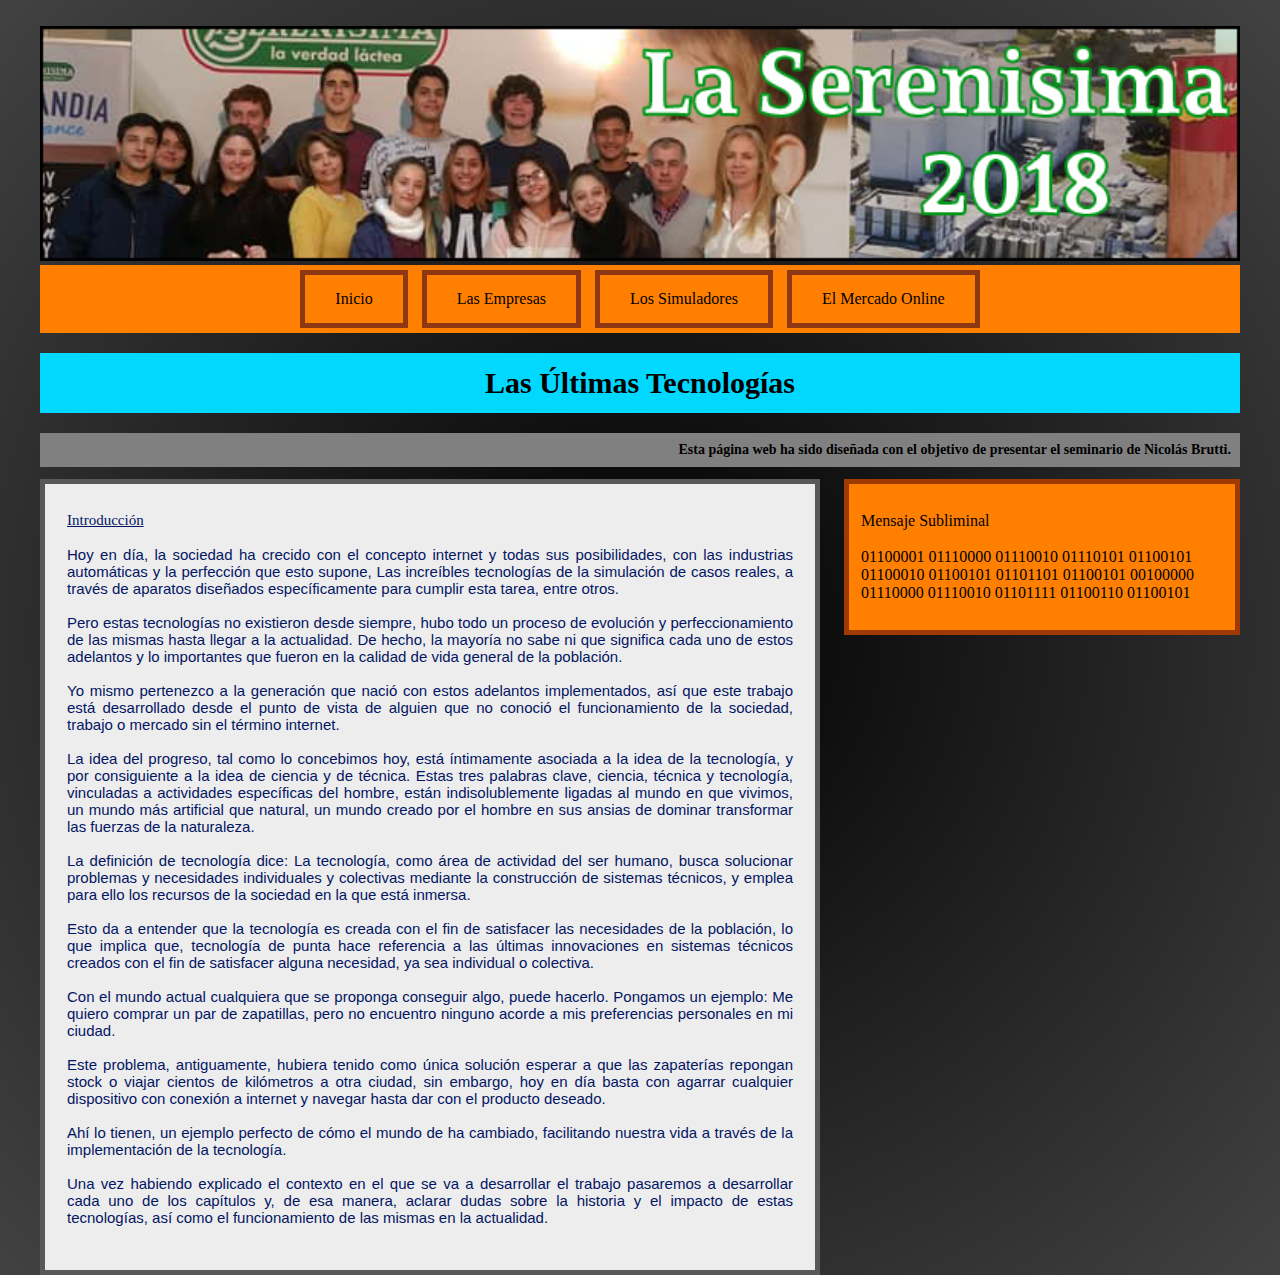
<file: index.html>
<!DOCTYPE html>
<html>
<head>
	<link rel="shortcut icon" type="image/x-icon" href="images/Icono.ico">
	<title>Presentacion Nicolas Brutti</title>
	<link rel="stylesheet" type="text/css" href="Styles/estilos.css">
	<meta name="viewport" content="width=device-width, user-scalable=no, initial-scale=1.0, maximun-scale=1.0, minimun-scale=1.0">﻿
</head>
<body>
<div class="contenedor">	
	<header>
		<a href="#"><img src="images/header.png"></a>
		<nav>
			<ul class="menu">
				<li><a href="#">Inicio</a></li>
				<li><a href="Deriv/Las_Empresas.html">Las Empresas</a></li>
				<li><a href="Deriv/Los_Simuladores.html">Los Simuladores</a></li>
				<li><a href="Deriv/El_Mercado_Online.html">El Mercado Online</a></li>
			</ul>
		</nav>
	</header>
	<section class="wrapper">
			<h1>Las Últimas Tecnologías</h1>
			<h2>Esta página web ha sido diseñada con el objetivo de presentar el seminario de Nicolás Brutti.</h2>
		<section class="main">	
			<p>
				<span class="introduccion">Introducción</span> <br> <br>
				Hoy en día, la sociedad ha crecido con el concepto internet y todas sus posibilidades, con las industrias automáticas y la perfección que esto supone, Las increíbles tecnologías de la simulación de casos reales, a través de aparatos diseñados específicamente para cumplir esta tarea, entre otros. <br> <br>
				Pero estas tecnologías no existieron desde siempre, hubo todo un proceso de evolución y perfeccionamiento de las mismas hasta llegar a la actualidad. De hecho, la mayoría no sabe ni que significa cada uno de estos adelantos y lo importantes que fueron en la calidad de vida general de la población. <br> <br>
				Yo mismo pertenezco a la generación que nació con estos adelantos implementados, así que este trabajo está desarrollado desde el punto de vista de alguien que no conoció el funcionamiento de la sociedad, trabajo o mercado sin el término internet. <br> <br>
				La idea del progreso, tal como lo concebimos hoy, está íntimamente asociada a la idea de la tecnología, y por consiguiente a la idea de ciencia y de técnica. Estas tres palabras clave, ciencia, técnica y tecnología, vinculadas a actividades específicas del hombre, están indisolublemente ligadas al mundo en que vivimos, un mundo más artificial que natural, un mundo creado por el hombre en sus ansias de dominar transformar las fuerzas de la naturaleza. <br> <br>
				La definición de tecnología dice: La tecnología, como área de actividad del ser humano, busca solucionar problemas y necesidades individuales y colectivas mediante la construcción de sistemas técnicos, y emplea para ello los recursos de la sociedad en la que está inmersa. <br> <br>
				Esto da a entender que la tecnología es creada con el fin de satisfacer las necesidades de la población, lo que implica que, tecnología de punta hace referencia a las últimas innovaciones en sistemas técnicos creados con el fin de satisfacer alguna necesidad, ya sea individual o colectiva. <br> <br>
				Con el mundo actual cualquiera que se proponga conseguir algo, puede hacerlo. Pongamos un ejemplo: Me quiero comprar un par de zapatillas, pero no encuentro ninguno acorde a mis preferencias personales en mi ciudad. <br> <br>
				Este problema, antiguamente, hubiera tenido como única solución esperar a que las zapaterías repongan stock o viajar cientos de kilómetros a otra ciudad, sin embargo, hoy en día basta con agarrar cualquier dispositivo con conexión a internet y navegar hasta dar con el producto deseado. <br> <br>
				Ahí lo tienen, un ejemplo perfecto de cómo el mundo de ha cambiado, facilitando nuestra vida a través de la implementación de la tecnología. <br> <br>
				Una vez habiendo explicado el contexto en el que se va a desarrollar el trabajo pasaremos a desarrollar cada uno de los capítulos y, de esa manera, aclarar dudas sobre la historia y el impacto de estas tecnologías, así como el funcionamiento de las mismas en la actualidad. <br> <br>
			</p>
		</section>
	</section>
	<aside>
		<p>
			Mensaje Subliminal <br> <br>
			01100001 01110000 01110010 01110101 01100101 01100010 01100101 01101101 01100101 00100000 01110000 01110010 01101111 01100110 01100101
		</p>
	</aside>
</div>





</body>
</html>
</file>
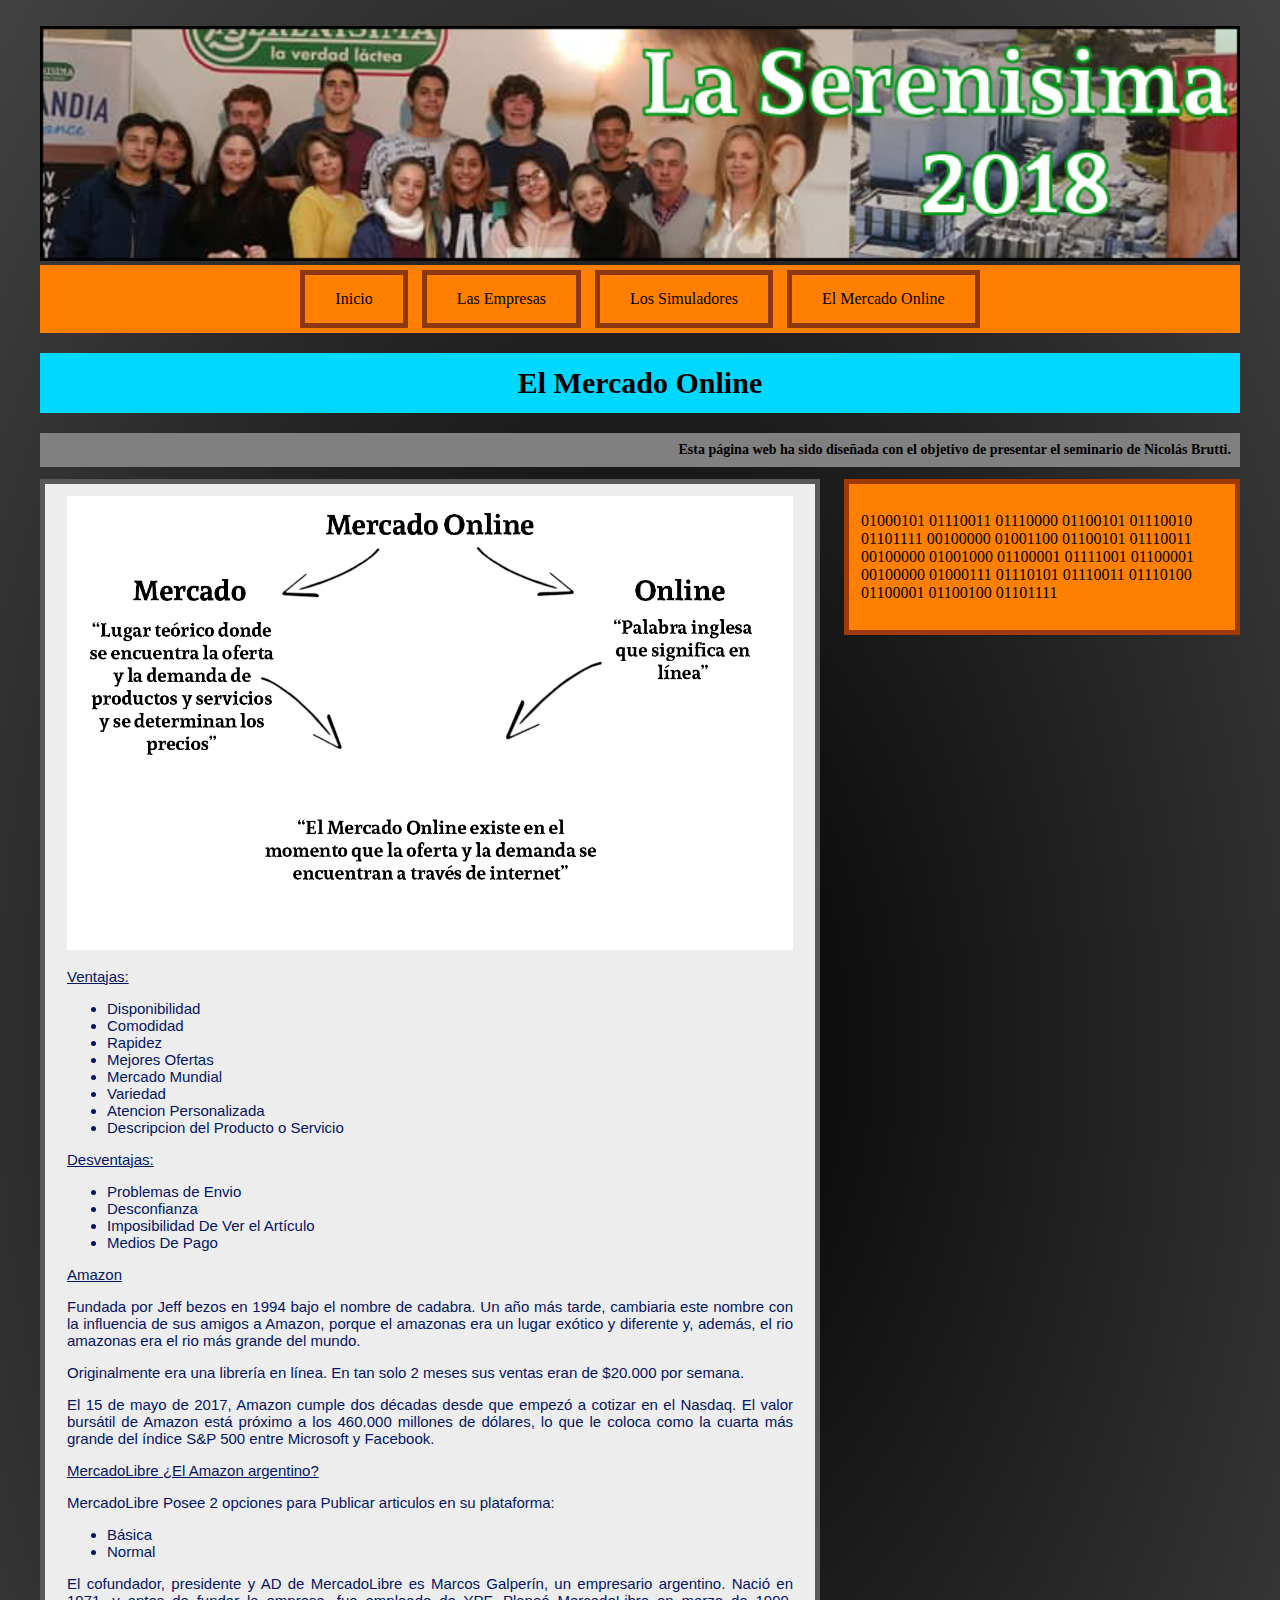
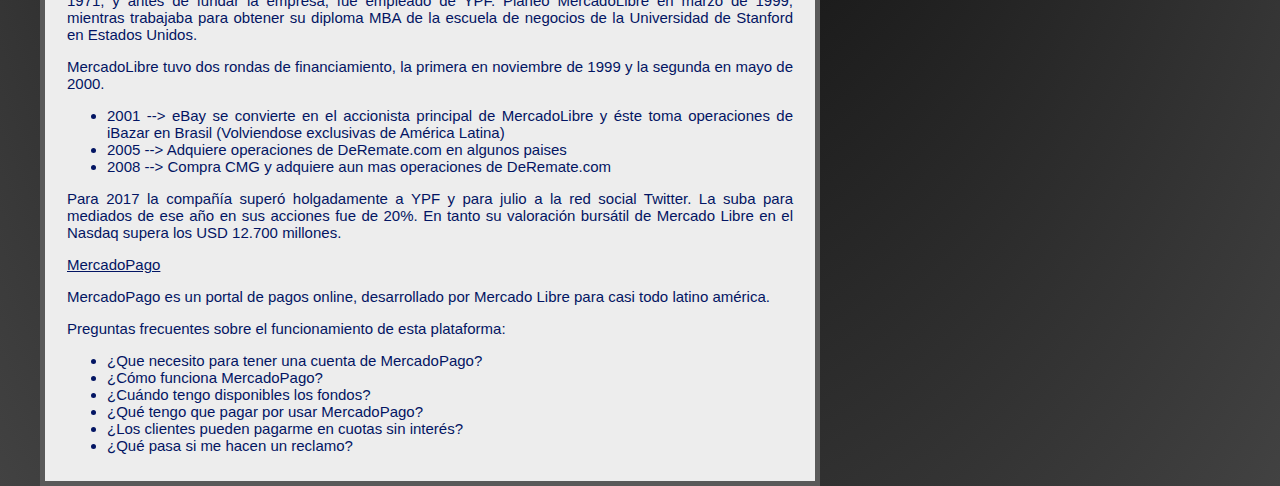
<file: Deriv/El_Mercado_Online.html>
<!DOCTYPE html>
<html>
<head>
	<link rel="shortcut icon" type="image/x-icon" href="../images/Icono.ico">
	<title>Presentacion Nicolas Brutti</title>
	<link rel="stylesheet" type="text/css" href="../Styles/estilos.css">
	<meta name="viewport" content="width=device-width, user-scalable=no, initial-scale=1.0, maximun-scale=1.0, minimun-scale=1.0">﻿
</head>
<body>
<div class="contenedor">
	<header>
		<a href="../index.html"><img src="../images/header.png"></a>
		<nav>
			<ul class="menu">
				<li><a href="../index.html">Inicio</a></li>
				<li><a href="Las_Empresas.html">Las Empresas</a></li>
				<li><a href="Los_Simuladores.html">Los Simuladores</a></li>
				<li><a href="#">El Mercado Online</a></li>
			</ul>
		</nav>
	</header>
	<section class="wrapper">
		<h1>El Mercado Online</h1>
		<h2>Esta página web ha sido diseñada con el objetivo de presentar el seminario de Nicolás Brutti.</h2>
		<section class="main">
			<img src="../images/img5.png" class="img">
			<p><span class="under">Ventajas:</span></p>
			<ul>
				<li>Disponibilidad</li>
				<li>Comodidad</li>
				<li>Rapidez</li>
				<li>Mejores Ofertas</li>
				<li>Mercado Mundial</li>
				<li>Variedad</li>
				<li>Atencion Personalizada</li>
				<li>Descripcion del Producto o Servicio</li>
			</ul>
			<p><span class="under">Desventajas:</span></p>
			<ul>
				<li>Problemas de Envio</li>
				<li>Desconfianza</li>
				<li>Imposibilidad De Ver el Artículo</li>
				<li>Medios De Pago</li>
			</ul>
			<p><span class="under">Amazon</span></p>
			<p>
				Fundada por Jeff bezos en 1994 bajo el nombre de cadabra. Un año más tarde, cambiaria este nombre con la influencia de sus amigos a Amazon, porque el amazonas era un lugar exótico y diferente y, además, el rio amazonas era el rio más grande del mundo.
			</p>
			<p>
				Originalmente era una librería en línea. En tan solo 2 meses sus ventas eran de $20.000 por semana.
			</p>
			<p>
				El 15 de mayo de 2017, Amazon cumple dos décadas desde que empezó a cotizar en el Nasdaq. El valor bursátil de Amazon está próximo a los 460.000 millones de dólares, lo que le coloca como la cuarta más grande del índice S&P 500 entre Microsoft y Facebook.
			</p>
			<p><span class="under">MercadoLibre ¿El Amazon argentino?</span></p>
			<p>
				MercadoLibre Posee 2 opciones para Publicar articulos en su plataforma:
			</p>
			<ul>
				<li>Básica</li>
				<li>Normal</li>
			</ul>
			<p>
				El cofundador, presidente y AD de MercadoLibre es Marcos Galperín, un empresario argentino. Nació en 1971, y antes de fundar la empresa, fue empleado de YPF. Planeó MercadoLibre en marzo de 1999, mientras trabajaba para obtener su diploma MBA de la escuela de negocios de la Universidad de Stanford en Estados Unidos.
			</p>
			<p>
				MercadoLibre tuvo dos rondas de financiamiento, la primera en noviembre de 1999 y la segunda en mayo de 2000.
			</p>
			<ul>
				<li>2001 --> eBay se convierte en el accionista principal de MercadoLibre y éste toma operaciones de iBazar en Brasil (Volviendose exclusivas de América Latina)</li>
				<li>2005 --> Adquiere operaciones de DeRemate.com en algunos paises</li>
				<li>2008 --> Compra CMG y adquiere aun mas operaciones de DeRemate.com</li>
			</ul>
			<p>
				Para 2017 la compañía superó holgadamente a YPF y para julio a la red social Twitter. La suba para mediados de ese año en sus acciones fue de 20%. En tanto su valoración bursátil de Mercado Libre en el Nasdaq supera los USD 12.700 millones.
			</p>
			<p><span class="under">MercadoPago</span></p>
			<p>
				MercadoPago es un portal de pagos online, desarrollado por Mercado Libre para casi todo latino américa.
			</p>
			<p>Preguntas frecuentes sobre el funcionamiento de esta plataforma:</p>
			<ul>
				<li>¿Que necesito para tener una cuenta de MercadoPago?</li>
				<li>¿Cómo funciona MercadoPago?</li>
				<li>¿Cuándo tengo disponibles los fondos?</li>
				<li>¿Qué tengo que pagar por usar MercadoPago?</li>
				<li>¿Los clientes pueden pagarme en cuotas sin interés?</li>
				<li>¿Qué pasa si me hacen un reclamo?</li>
			</ul>
		</section>
	</section>
	<aside>
		<p>
			01000101 01110011 01110000 01100101 01110010 01101111 00100000 01001100 01100101 01110011 00100000 01001000 01100001 01111001 01100001 00100000 01000111 01110101 01110011 01110100 01100001 01100100 01101111
		</p>
	</aside>



</div>
</body>
</html>
</file>
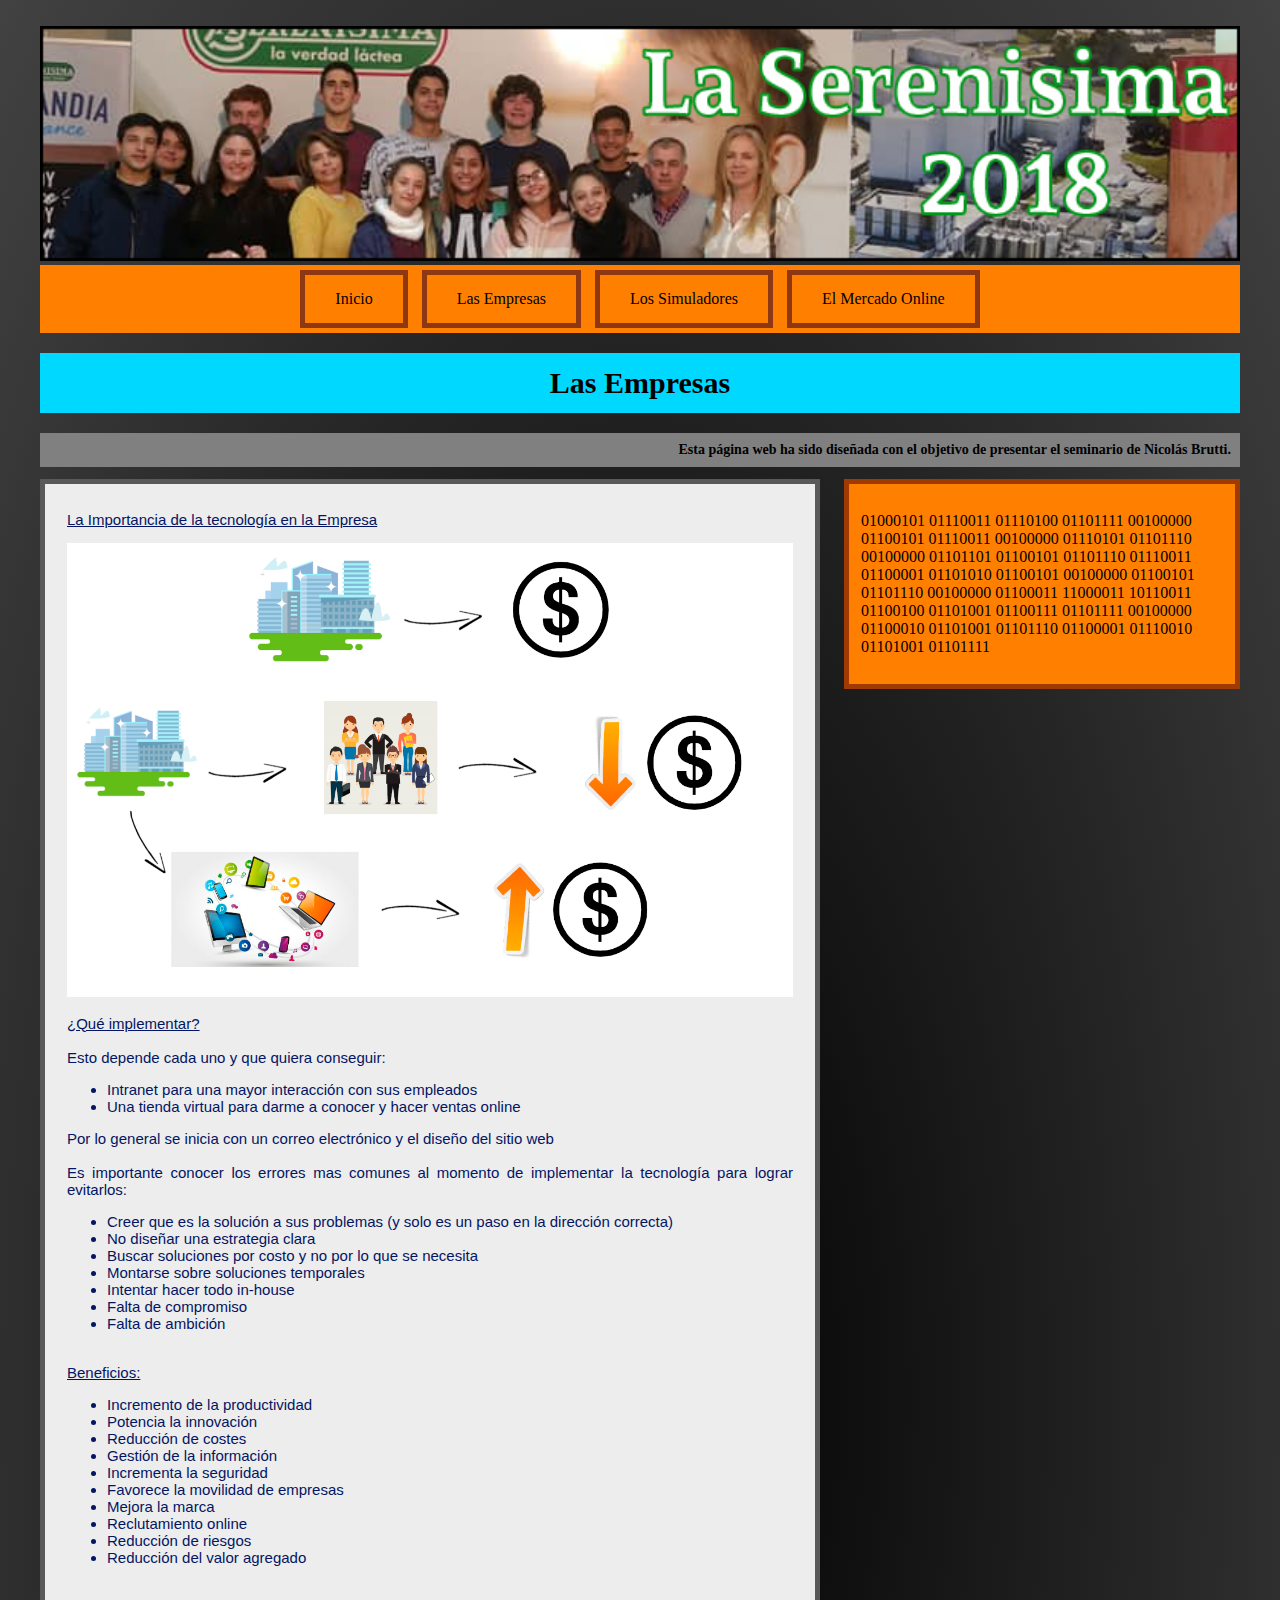
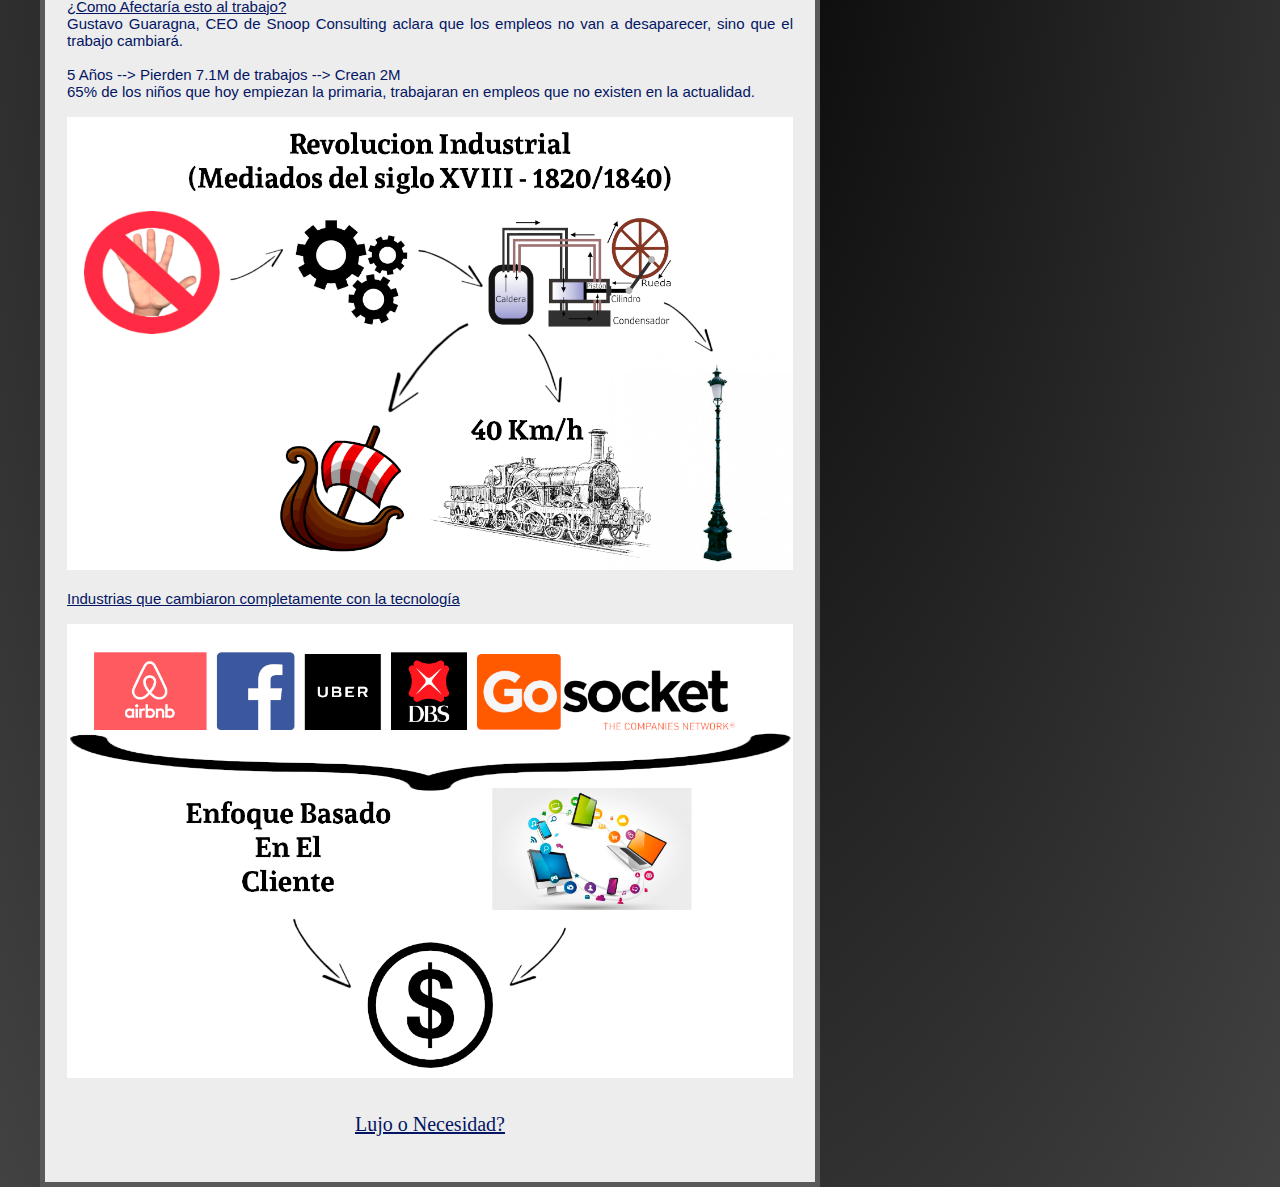
<file: Deriv/Las_Empresas.html>
<!DOCTYPE html>
<html>
<head>
	<link rel="shortcut icon" type="image/x-icon" href="../images/Icono.ico">
	<title>Presentacion Nicolas Brutti</title>
	<link rel="stylesheet" type="text/css" href="../Styles/estilos.css">
	<meta name="viewport" content="width=device-width, user-scalable=no, initial-scale=1.0, maximun-scale=1.0, minimun-scale=1.0">﻿
</head>
<body>
<div class="contenedor">
	<header>
		<a href="../index.html"><img src="../images/header.png"></a>
		<nav>
			<ul class="menu">
				<li><a href="../index.html">Inicio</a></li>
				<li><a href="#">Las Empresas</a></li>
				<li><a href="Los_Simuladores.html">Los Simuladores</a></li>
				<li><a href="El_Mercado_Online.html">El Mercado Online</a></li>
			</ul>
		</nav>
	</header>
	<section class="wrapper">
			<h1>Las Empresas</h1>
			<h2>Esta página web ha sido diseñada con el objetivo de presentar el seminario de Nicolás Brutti.</h2>
		<section class="main">
			<p>
				<span class="under">La Importancia de la tecnología en la Empresa</span>
			</p>
			<div>
				<img src="../images/img1.png" class="img">
			</div>
			<p>
				<span class="under">¿Qué implementar?</span> <br><br>
				Esto depende cada uno y que quiera conseguir: <br>
				<ul>
					<li>Intranet para una mayor interacción con sus empleados</li>
					<li>Una tienda virtual para darme a conocer y hacer ventas online</li>
				</ul>
				Por lo general se inicia con un correo electrónico y el diseño del sitio web <br><br>
				Es importante conocer los errores mas comunes al momento de implementar la tecnología para lograr evitarlos: <br>
				<ul>
					<li>Creer que es la solución a sus problemas (y solo es un paso en la dirección correcta)</li>
					<li>No diseñar una estrategia clara</li>
					<li>Buscar soluciones por costo y no por lo que se necesita</li>
					<li>Montarse sobre soluciones temporales</li>
					<li>Intentar hacer todo in-house</li>
					<li>Falta de compromiso</li>
					<li>Falta de ambición</li>
				</ul><br>
				<span class="under">Beneficios:</span> <br>
				<ul>
					<li>Incremento de la productividad</li>
					<li>Potencia la innovación</li>
					<li>Reducción de costes</li>
					<li>Gestión de la información</li>
					<li>Incrementa la seguridad</li>
					<li>Favorece la movilidad de empresas</li>
					<li>Mejora la marca</li>
					<li>Reclutamiento online</li>
					<li>Reducción de riesgos</li>
					<li>Reducción del valor agregado</li>
				</ul><br>
				<span class="under">¿Como Afectaría esto al trabajo?</span><br>
				Gustavo Guaragna, CEO de Snoop Consulting aclara que los empleos no van a desaparecer, sino que el trabajo cambiará. <br><br>
				5 Años --> Pierden 7.1M de trabajos --> Crean 2M <br>
				65% de los niños que hoy empiezan la primaria, trabajaran en empleos que no existen en la actualidad. <br><br>
				<img src="../images/img2.png" class="img"><br><br>
				<span class="under">Industrias que cambiaron completamente con la tecnología</span><br><br>
				<img src="../images/img3.png" class="img"><br><br>
			</p>
				<div class="unico">Lujo o Necesidad?</div><br><br>
		</section>
	</section>
	<aside>
		<p>
			01000101 01110011 01110100 01101111 00100000 01100101 01110011 00100000 01110101 01101110 00100000 01101101 01100101 01101110 01110011 01100001 01101010 01100101 00100000 01100101 01101110 00100000 01100011 11000011 10110011 01100100 01101001 01100111 01101111 00100000 01100010 01101001 01101110 01100001 01110010 01101001 01101111
		</p>
	</aside>


</div>
</body>
</html>
</file>
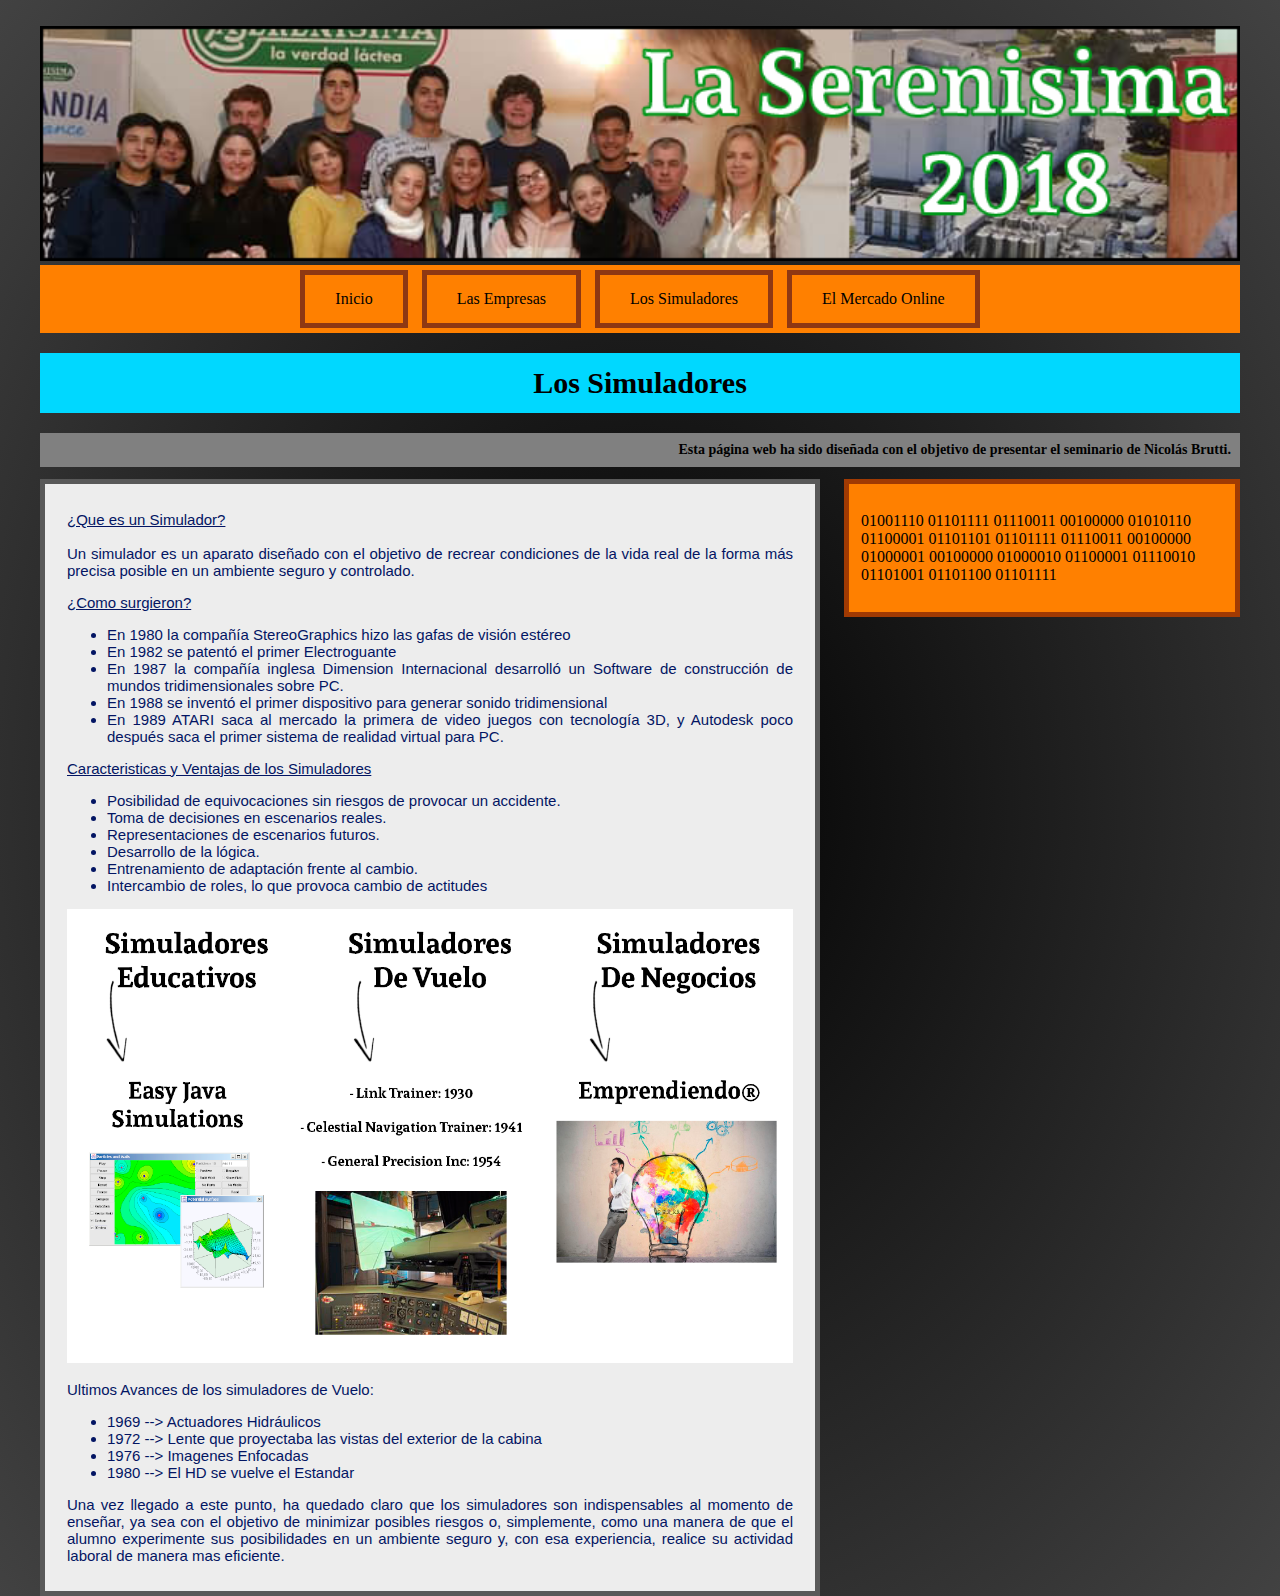
<file: Deriv/Los_Simuladores.html>
<!DOCTYPE html>
<html>
<head>
	<link rel="shortcut icon" type="image/x-icon" href="../images/Icono.ico">
	<title>Presentacion Nicolas Brutti</title>
	<link rel="stylesheet" type="text/css" href="../Styles/estilos.css">
	<meta name="viewport" content="width=device-width, user-scalable=no, initial-scale=1.0, maximun-scale=1.0, minimun-scale=1.0">﻿
</head>
<body>
<div class="contenedor">
	<header>
		<a href="../index.html"><img src="../images/header.png"></a>
		<nav>
			<ul class="menu">
				<li><a href="../index.html">Inicio</a></li>
				<li><a href="Las_Empresas.html">Las Empresas</a></li>
				<li><a href="#">Los Simuladores</a></li>
				<li><a href="El_Mercado_Online.html">El Mercado Online</a></li>
			</ul>
		</nav>
	</header>
	<section class="wrapper">
		<h1>Los Simuladores</h1>
		<h2>Esta página web ha sido diseñada con el objetivo de presentar el seminario de Nicolás Brutti.</h2>
		<section class="main">
			<p>
				<span class="under">¿Que es un Simulador?</span><br><br>
				Un simulador es un aparato diseñado con el objetivo de recrear condiciones de la vida real de la forma más precisa posible en un ambiente seguro y controlado.
			</p>
			<p>
				<span class="under">¿Como surgieron?</span>
			</p>
			<ul>
				<li>En 1980 la compañía StereoGraphics hizo las gafas de visión estéreo</li>
				<li>En 1982 se patentó el primer Electroguante</li>
				<li>En 1987 la compañía inglesa Dimension Internacional desarrolló un Software de construcción de mundos tridimensionales sobre PC.</li>
				<li>En 1988 se inventó el primer dispositivo para generar sonido tridimensional</li>
				<li>En 1989 ATARI saca al mercado la primera de video juegos con tecnología 3D, y Autodesk poco después saca el primer sistema de realidad virtual para PC.</li>
			</ul>
			<p>
				<span class="under">Caracteristicas y Ventajas de los Simuladores</span>
			</p>
			<ul>
				<li>Posibilidad de equivocaciones sin riesgos de provocar un accidente.</li>
				<li>Toma de decisiones en escenarios reales.</li>
				<li>Representaciones de escenarios futuros.</li>
				<li>Desarrollo de la lógica.</li>
				<li>Entrenamiento de adaptación frente al cambio.</li>
				<li>Intercambio de roles, lo que provoca cambio de actitudes</li>
			</ul>
			<img src="../images/img4.png" class="img">
			<p>Ultimos Avances de los simuladores de Vuelo:</p>
			<ul>
				<li>1969 --> Actuadores Hidráulicos</li>
				<li>1972 --> Lente que proyectaba las vistas del exterior de la cabina</li>
				<li>1976 --> Imagenes Enfocadas</li>
				<li>1980 --> El HD se vuelve el Estandar</li>
			</ul>
			<p>
				Una vez llegado a este punto, ha quedado claro que los simuladores son indispensables al momento de enseñar, ya sea con el objetivo de minimizar posibles riesgos o, simplemente, como una manera de que el alumno experimente sus posibilidades en un ambiente seguro y, con esa experiencia, realice su actividad laboral de manera mas eficiente.
			</p>
		</section>
	</section>
	<aside>
		<p>
			01001110 01101111 01110011 00100000 01010110 01100001 01101101 01101111 01110011 00100000 01000001 00100000 01000010 01100001 01110010 01101001 01101100 01101111
		</p>
	</aside>



</div>
</body>
</html>
</file>
<file: Styles/estilos.css>
.contenedor {
	width: 100%;
	margin: 0px auto;
	max-width: 1200px;
}
body {
	background: radial-gradient(black, #424242)
}
body header a img {
	width: 100%;
	text-align: center;
}

.menu {
	width: 100%;
	margin: 0;
	padding: 0;
	text-align: center;
	font-family: arial black;
	background:#ff8000;
}
.menu li {
	display: inline-block;
}
.menu li a {
	text-decoration: none;
	display: inline-block;
	color: black;
	padding:15px 30px;
	border: 5px solid #8e3813;
	margin: 5px;
}
.menu li a:hover {
	background: #dddd18
}
.main {
	text-align: justify;
	border: 5px solid #595959;
	padding: 12px 22px;
	font-size: 15px;
	font-family: arial;
	color: #031563;
	background: #ededed;
	width: 65%;
	box-sizing: border-box;
	display: inline-block;
	float: left;
}

aside {
	display: inline-block;
	width: 33%;
	box-sizing: border-box;
	float: right;
	font-family: consolas;
	background: #ff8000;
	padding: 12px;
	border: 5px solid #a03a03;
}
div.unico {
	text-align: center;
	text-decoration: underline;
	font-family: arial black;
	font-size: 20px;
}
span.under {
	text-decoration: underline;
}
span.introduccion {
	font-family: arial black;
	text-decoration: underline;
}
section.wrapper h1 {
	text-align: center;
	background-color: #00d8ff;
	font-size: 30px;
	padding: 13px;
}
section.wrapper h2 {
	text-align: right;
	background-color: grey;
	font-size: 14px;
	padding: 9px;
}

.img {
	width: 100%;
}

@media screen and (max-width: 500px){
	.main {
		width: 100%;
	}
	aside {
		width: 100%;
	}
}
</file>
